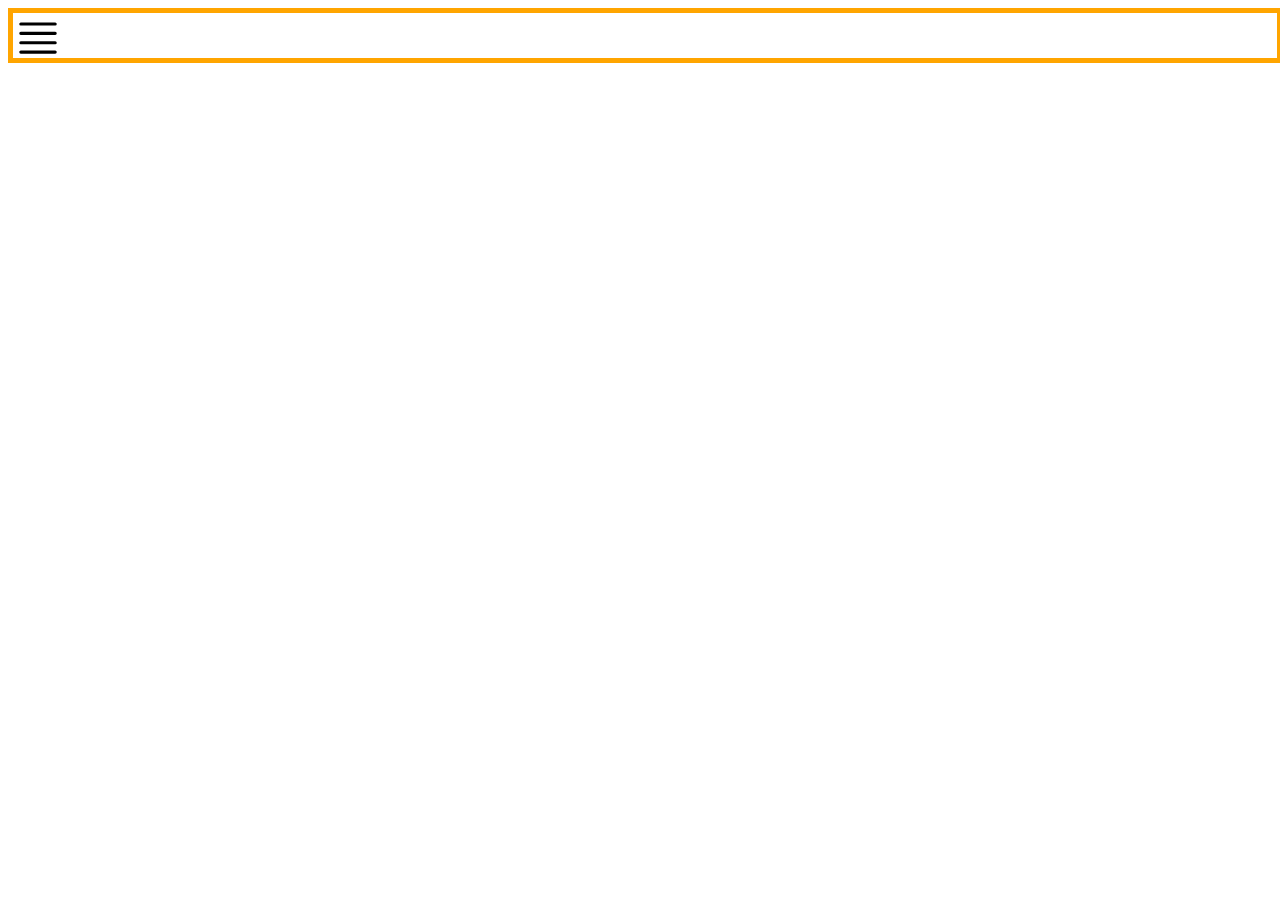
<file: burger/index.html>
<!DOCTYPE html>
<html lang="en">

<head>
    <meta charset="UTF-8">
    <meta name="viewport" content="width=device-width, initial-scale=1.0">
    <link rel="stylesheet" href="style.css">
    <title>Burger Button from below</title>

</head>

<body>
    <div class="container">
        <div class="burger">
            <image id="burgerButton" src="justify.svg" alt="">
                </input>
                <div class="burgerNewAsset">
                    <div class="burgerSVGText">
                        <img src="airplane.svg" alt="">
                        <p>Disconnect</p>
                    </div>
                    <div class="burgerSVGText">
                        <img src="alarm.svg" alt="">
                        <p>Reminder</p>
                    </div>
                    <div class="burgerSVGText"> 
                        <img src="activity.svg" alt="">
                        <p>Life Stats</p>
                    </div>
                </div>
        </div>
    </div>
    
    <script src="script.js"></script>
</body>

</html>
</file>
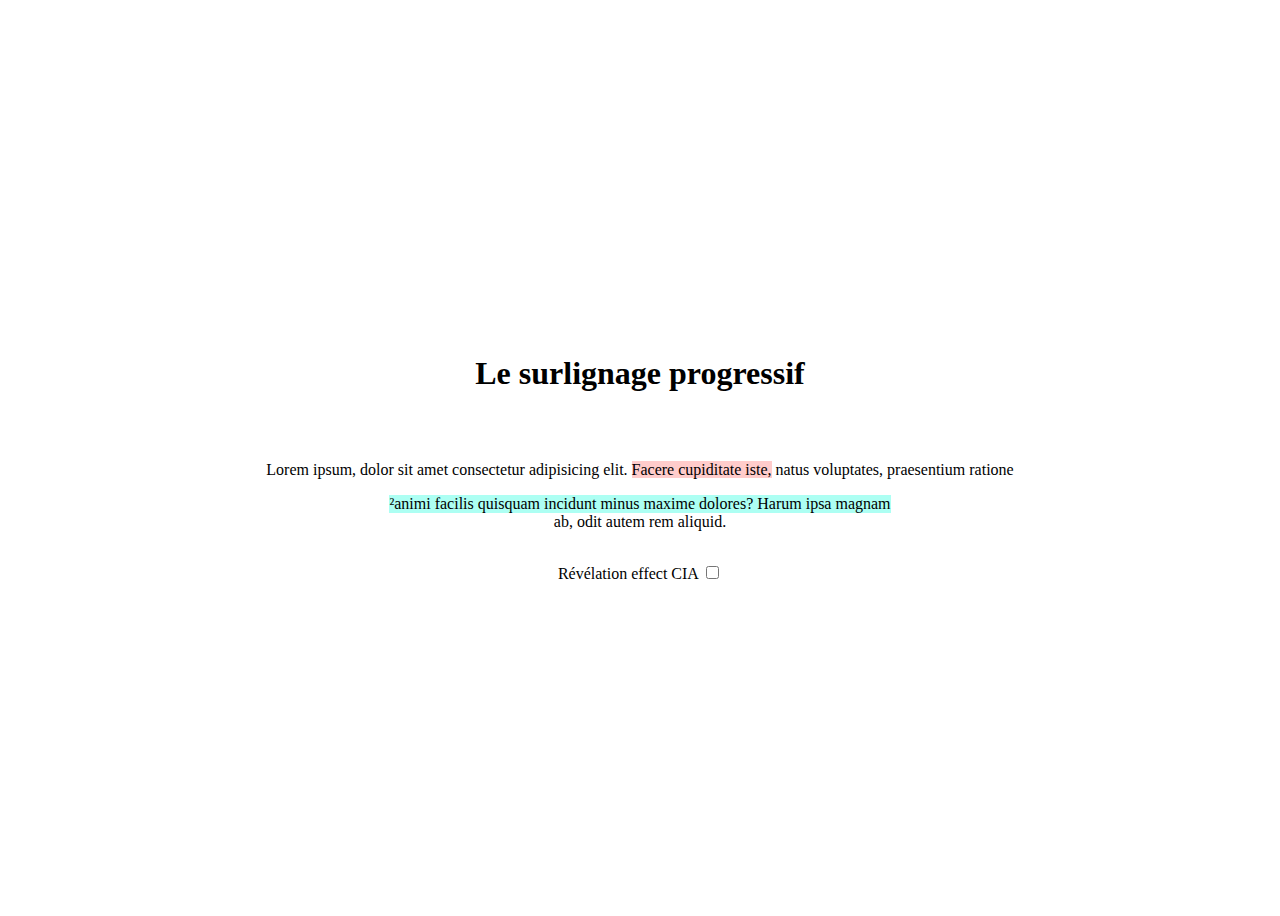
<file: outlineImportantText/index.html>
<!DOCTYPE html>
<html lang="en">

<head>
    <meta charset="UTF-8">
    <meta name="viewport" content="width=device-width, initial-scale=1.0">
    <link rel="stylesheet" href="style.css">
    <title>Document</title>
</head>

<body>
    <div class="container">
        <h1>Le surlignage progressif </h1>
        <p>
            <p>
            Lorem ipsum, dolor sit amet consectetur adipisicing elit.  <mark style="background-image: linear-gradient(#FFCCCB,#FFCCCB);">Facere cupiditate iste,</mark> 
            natus voluptates, 
            praesentium ratione 
            </p> 
                
            <mark style="background-image: linear-gradient(#adfff3,#adfff3);">²animi facilis quisquam incidunt minus maxime dolores? Harum ipsa magnam</mark>
            ab, odit
            autem rem aliquid.
        </p>
        <label for="checkbox">
            Révélation effect CIA
            <input type="checkbox" id="checkbox" name="checkbox"> 
        </label>
    </div>
    <script src="app.js"></script>
</body>

</html>
</file>
<file: burger/style.css>
.burger {
    display: flex;
    flex-direction: column;
    border: 5px solid orange;
    width: 100%;
    height: 5vh;
}

.burgerNewAsset img {
    width: 50px;
    height: 50px;
}

#burgerButton {
    width: 50px;
    height: 50px;
}

.burgerNewAsset {
    display: flex;
    flex-direction: column;
    position: absolute;
    transform: translateX(-150%);
    transform: translateY(-150%);
    transition: transform .8s linear;
    gap: 50px;
}

.burgerNewAssetVisible {
    transform: translateX(50%);
    transform: translateY(50%);
}

.burgerSVGText {
    display: flex;
    flex-direction: row;
    gap: 1vw;
    font-family: cursive;
}
</file>
<file: outlineImportantText/style.css>
mark {
    /* Quand les gens rentrent la bonne combinaison de chiffre redact comme la
    CIA pour faire l'effet révélation
    use background-color : black; 
     */
    background-color: transparent;
    background-image: linear-gradient(lightblue,lightblue);
    background-repeat: no-repeat;
    animation: highlight 4s linear;
}

@keyframes highlight {
    from {
        background-size: 0;
    }
    to {
        background-size: 100%;
    }
}

.container {
    display: flex;
    flex-direction: column;
    align-items: center;
    justify-content: center;
    height: 100vh;
}
</file>
